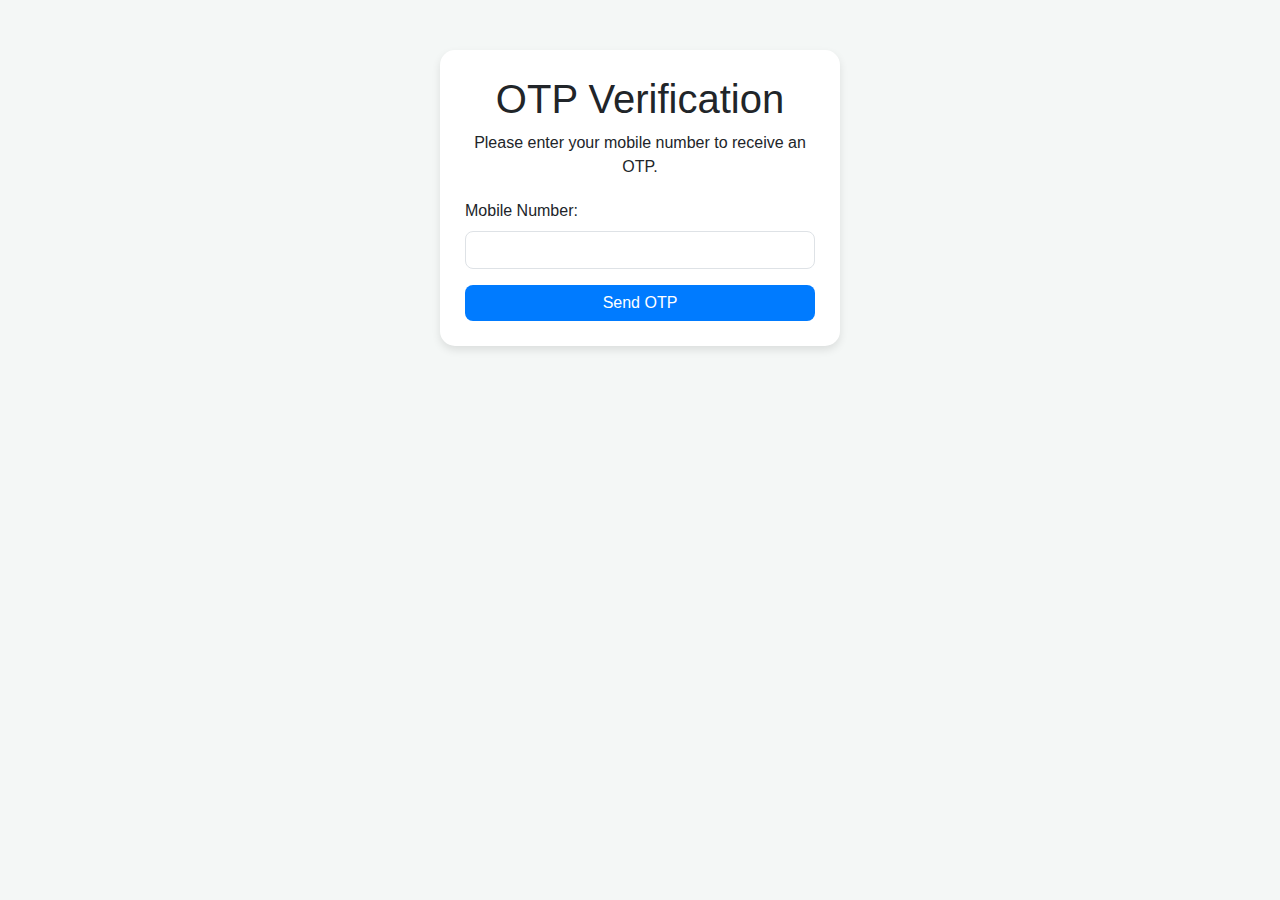
<file: public/index.html>
<!DOCTYPE html>
<html lang="en">
<head>
    <meta charset="UTF-8">
    <meta name="viewport" content="width=device-width, initial-scale=1.0">
    <title>OTP Verification</title>
    <link href="https://cdn.jsdelivr.net/npm/bootstrap@5.1.3/dist/css/bootstrap.min.css" rel="stylesheet">
    <style>
        body {
            background-color: #f4f7f6;
            font-family: 'Poppins', sans-serif;
            margin-top: 50px;
        }
        .container {
            max-width: 400px;
            background-color: white;
            padding: 25px;
            border-radius: 15px;
            box-shadow: 0 4px 8px rgba(0,0,0,0.1);
        }
        .form-control, .btn {
            border-radius: 0.5rem;
        }
        .header {
            margin-bottom: 20px;
            text-align: center;
        }
        .btn-primary {
            background-color: #007bff;
            border: none;
        }
        .btn-primary:hover {
            background-color: #0056b3;
        }
        .alert-danger {
            margin-top: 15px;
        }
    </style>
</head>
<body>
    <div class="container">
        <div class="header">
            <h1>OTP Verification</h1>
            <p>Please enter your mobile number to receive an OTP.</p>
        </div>
        <div id="step1">
            <label for="mobileNumber" class="form-label">Mobile Number:</label>
            <input type="tel" id="mobileNumber" class="form-control" maxlength="10" required>
            <button onclick="sendOTP()" class="btn btn-primary mt-3 w-100">Send OTP</button>
        </div>
        <div id="otpSection" style="display: none;">
            <label for="otp" class="form-label">Enter OTP:</label>
            <input type="text" id="otp" class="form-control" maxlength="6" required>
            <button onclick="verifyOTP()" class="btn btn-success mt-3 w-100">Verify OTP</button>
        </div>
        <div id="error" class="alert alert-danger" style="display: none;"></div> <!-- Error message container -->
        <div id="welcome" class="alert alert-success mt-3" style="display: none;">
            <h2>Welcome!</h2>
        </div>
    </div>
    <script src="crypto-js.min.js"></script>
    <script src="app.js"></script>
</body>
</html>
</file>
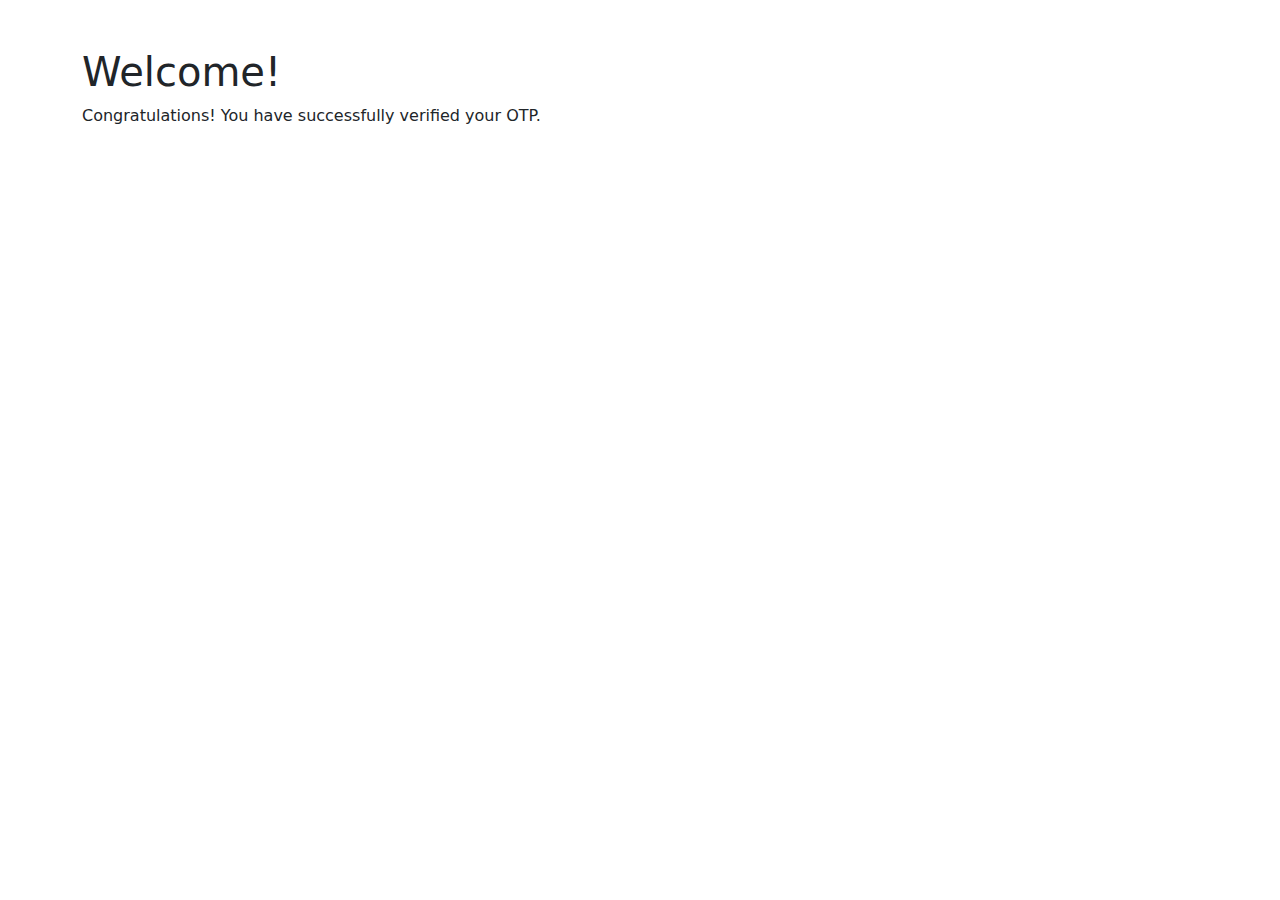
<file: public/welcome.html>
<!DOCTYPE html>
<html lang="en">
<head>
    <meta charset="UTF-8">
    <meta name="viewport" content="width=device-width, initial-scale=1.0">
    <title>Welcome</title>
    <link href="https://cdn.jsdelivr.net/npm/bootstrap@5.1.3/dist/css/bootstrap.min.css" rel="stylesheet">
</head>
<body>
    <div class="container">
        <h1 class="mt-5">Welcome!</h1>
        <p>Congratulations! You have successfully verified your OTP.</p>
    </div>
</body>
</html>
</file>
